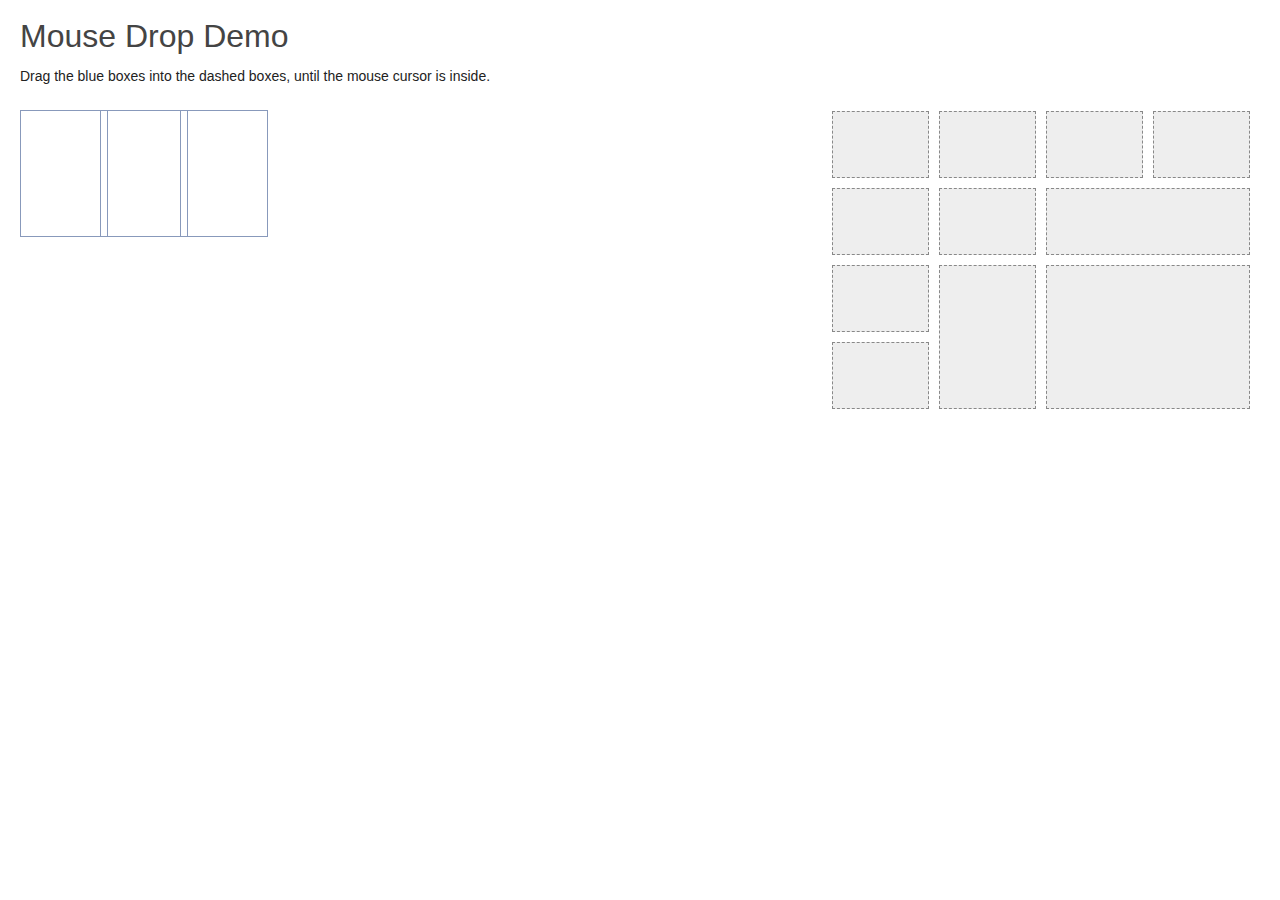
<file: index.html>
<!DOCTYPE html>
<!-- saved from url=(0051)http://threedubmedia.com/code/event/drop/demo/mouse -->
<html xmlns="http://www.w3.org/1999/xhtml"><head><meta http-equiv="Content-Type" content="text/html; charset=UTF-8">

<meta http-equiv="X-UA-Compatible" content="IE=8">
<link href="http://threedubmedia.com/inc/img/favicon.ico" rel="shortcut icon">
<link href="./js/ThreeDubMedia_jquery.event.drop_files/base.css" rel="stylesheet">
<script type="text/javascript" async="" src="./js/ThreeDubMedia_jquery.event.drop_files/ga.js"></script><script src="./js/ThreeDubMedia_jquery.event.drop_files/jquery-1.7.2.js"></script>
<script src="./js/ThreeDubMedia_jquery.event.drop_files/jquery.event.drag-2.2.js"></script>
<script src="./js/ThreeDubMedia_jquery.event.drop_files/jquery.event.drag.live-2.2.js"></script>
<script src="./js/ThreeDubMedia_jquery.event.drop_files/jquery.event.drop-2.2.js"></script>
<script src="./js/ThreeDubMedia_jquery.event.drop_files/jquery.event.drop.live-2.2.js"></script>
<script src="./js/ThreeDubMedia_jquery.event.drop_files/excanvas.min.js"></script>
<script type="text/javascript">
  var _gaq = _gaq || [];
  _gaq.push(['_setAccount', 'UA-98841-11']);
  _gaq.push(['_trackPageview']);
  (function() {
    var ga = document.createElement('script'); ga.type = 'text/javascript'; ga.async = true;
    ga.src = ('https:' == document.location.protocol ? 'https://ssl' : 'http://www') + '.google-analytics.com/ga.js';
    var s = document.getElementsByTagName('script')[0]; s.parentNode.insertBefore(ga, s);
  })();
</script>
<title>ThreeDubMedia_jquery.event.drop</title>
</head>
<body>
<script type="text/javascript">
jQuery(function($){
	$('.drag')
		.drag("start",function( ev, dd ){
			$( this ).css({
				opacity: .75,
				cursor: 'crosshair'
			});
		})
		.drag(function( ev, dd ){
			$( this ).css({
				top: dd.offsetY,
				left: dd.offsetX
			});
		})
		.drag("end",function( ev, dd ){
			$( this ).css({
				opacity: '',
				cursor: ''
			});
		});
	$('.drop td')
		.drop("start",function(){
			$( this ).addClass("active");
		})
		.drop(function( ev, dd ){
			$( this ).toggleClass("dropped");
		})
		.drop("end",function(){
			$( this ).removeClass("active");
		});
	$.drop({ mode:true });
});
</script>

<h1>Mouse Drop Demo</h1>
<p>Drag the blue boxes into the dashed boxes, until the mouse cursor is inside.</p>
<table class="drop" cellspacing="10">
	<tbody><tr><td>&nbsp;</td><td>&nbsp;</td><td>&nbsp;</td><td>&nbsp;</td></tr>
	<tr><td>&nbsp;</td><td>&nbsp;</td><td colspan="2">&nbsp;</td></tr>
	<tr><td>&nbsp;</td><td rowspan="2">&nbsp;</td><td colspan="2" rowspan="2">&nbsp;</td></tr>
	<tr><td>&nbsp;</td></tr>
</tbody></table>
<div class="drag card" style="left:20px;"></div>
<div class="drag card" style="left:100px;"></div>
<div class="drag card" style="left:180px;"></div>

<style type="text/css">
.drag {
	position: absolute;
	border: 1px solid #89B;
	background: #BCE;
	height: 58px;
	width: 58px;
	cursor: move;
	top: 110px;
	line-height: 58px;
	text-align: center;
	}
.card {
        height: 125px;
        width: 86px;
        background: url(https://s3.amazonaws.com/hallofbeorn-resources/Images/Cards/Core-Set/Aragorn.png);
        background-size: 100% 100%;
}
.size2 {
	height: 118px;
	line-height: 118px;
	}
.size3 {
	height: 178px;
	line-height: 178px;
	}
.drop {
	float: right;
	table-layout: fixed;
	}
.drop td {
	width: 95px;
	height: 65px;
	padding: 0;
	border: 1px dashed #888;
	background: #EEE;
	font-size: 10px;
	line-height: 12px;
	overflow: hidden;
	text-align: center;
	}
td.dropped {
	background-color: #EBC;
	border-color: #B89;
	}	
td.active {  
	background-color: #CEB;
	border-color: #9B8;
	}
</style>
</body></html>
</file>
<file: js/ThreeDubMedia_jquery.event.drop_files/base.css>
* {
	outline: none;
	}
html {
	font: 14px/1.5em Verdana, Arial, Helvetica, sans-serif;
	}	
body {
	margin: 0;	
	padding: 20px 20px 5px 20px;
	background: #FFF;
	color: #222;
	}
a {
	color: #137;
	text-decoration: none;
	}
a:hover,
a:active {
	/*color: #173;*/
	text-decoration: underline;
	}
h1 {
	margin: 0;	
	font: normal 32px/1em Tahoma, Verdana, Geneva, sans-serif;
	color: #444;
	}
h2 {
	margin: 0;
	font: normal 24px/1em Tahoma, Verdana, Geneva, sans-serif;
	color: #333;
	}
fieldset {
	border: 1px solid #AAA;
	padding: 0 1em;
	margin: 1em 0;
	}	
label {
	display: block;
	text-transform: uppercase;
	font-size: 10px;
	}		
code {
	display: block;
	color: #444;
	padding: 8px 16px;
	margin: 0 0 8px 0;
	border: 1px dotted #AAA;
	border-width: 1px 0;
	white-space: pre;
	font-family: "Courier New", Courier, monospace;
	}
li {
	margin: 1em 0;
	}
ul li {	
	list-style-type: circle;
	}
</file>
